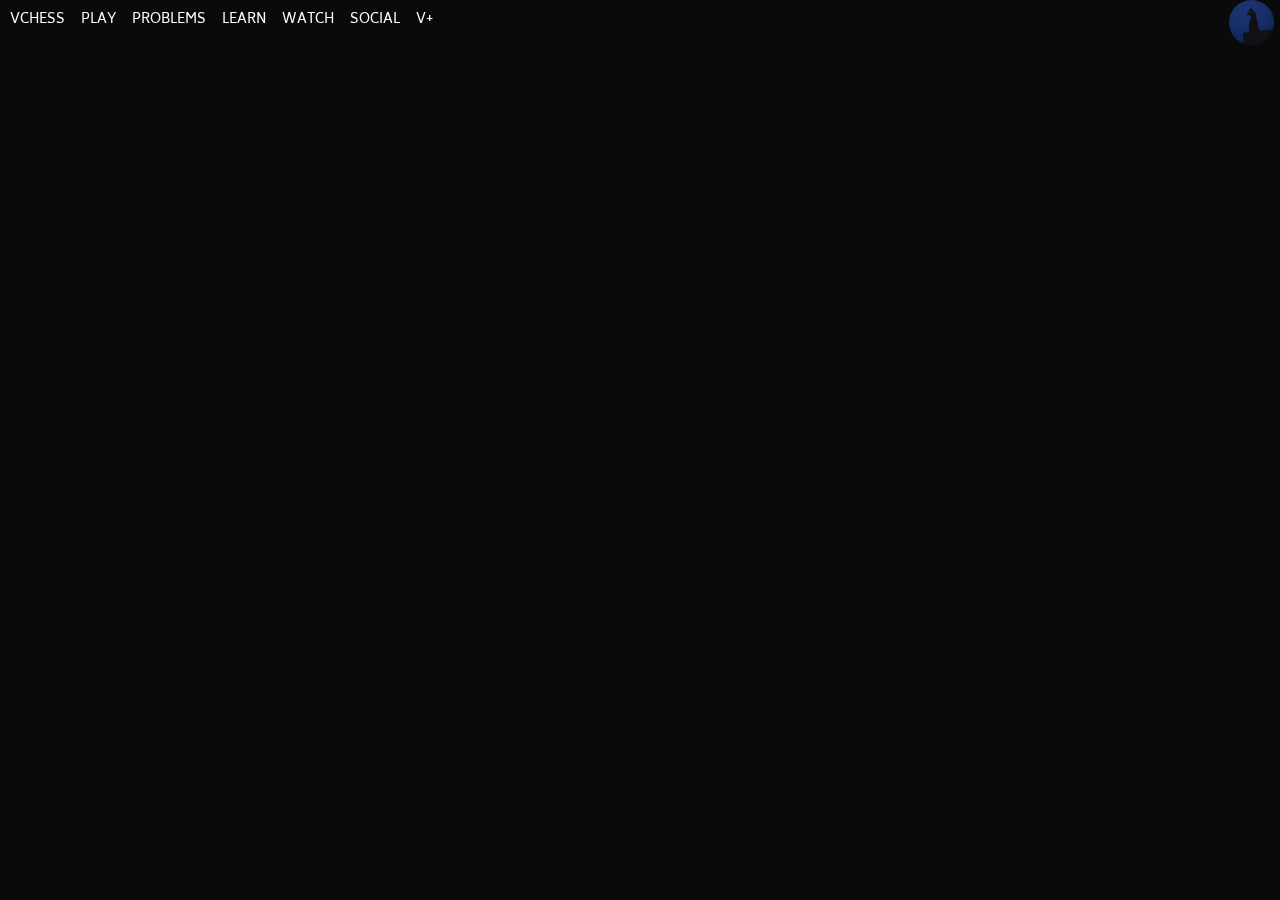
<file: index.html>
<!DOCTYPE html>
<html lang="en">
<head>
    <meta charset="UTF-8">
    <meta name="viewport" content="width=device-width, initial-scale=1.0">
    <title>VCHESS</title>
    <link rel="stylesheet" href="CSS/index.css">
</head>
<body>
    <!--The part that will be used in all the files HTML-->
    <nav id="menu">
        <div class="link">
            <a href="index.html">VCHESS</a>
        </div>
        <div class="link">
            <a href="HTML/PLAY/play.html">PLAY</a>
            <div class="dropdown">
                <a href="HTML/PLAY/play.html">Play</a><br>
                <a href="HTML/PLAY/playbots.html">Play bots</a>
                <a href="HTML/PLAY/tournaments.html">Tournaments</a>
            </div>
        </div>
        <div class="link">
            <a href="HTML/PROBLEMS/problems.html">PROBLEMS</a>
            <div class="dropdown">
                <a href="HTML/PROBLEMS/problems.html">Problems</a>
            </div>
        </div>
        <div class="link">
            <a href="HTML/LEARN/learn.html">LEARN</a>
            <div class="dropdown">
                <a href="HTML/LEARN/chesstutorial.html">Chess tutorial</a>
                <a href="HTML/LEARN/openings.html">Openings</a><br>
                <a href="HTML/LEARN/analysis.html">Analysis</a><br>
                <a href="HTML/LEARN/coaches.html">Coaches</a>
            </div>
        </div>
        <div class="link">
            <a href="HTML/WATCH/watch.html">WATCH</a>
            <div class="dropdown">
                <a href="HTML/WATCH/events.html">Events</a><br>
                <a href="HTML/WATCH/bestplayers.html">Best players</a>
                <a href="HTML/WATCH/streamers.html">Streamers</a><br>
                <a href="HTML/WATCH/videolibrary.html">Video library</a>
            </div>
        </div>
        <div class="link">
            <a href="HTML/SOCIAL/social.html">SOCIAL</a>
            <div class="dropdown">
                <a href="HTML/SOCIAL/friends.html">Friends</a><br>
                <a href="HTML/SOCIAL/clubs.html">Clubs</a><br>
                <a href="HTML/SOCIAL/members.html">Members</a>
            </div>
        </div class="link">
        <div class="link">
            <a href="HTML/V+/V+.html">V+</a>
        </div>
        <a href="HTML/ACC/account.html" id="acc"><img src="IMG/acc.jpg"></a>
    </nav>
    <!--The part that will be used only in the index.HTML-->
    <h1 id="vchessIndex">VCHESS</h1>
    <p id="vchessDescription">vchess is an online platform with the goal of providing the best chess experience</p>
</body>
</html>
</file>
<file: CSS/index.css>
@import url('https://fonts.googleapis.com/css2?family=Biryani:wght@200;300;400;600;700;800;900&family=Playwrite+GB+S:ital,wght@0,100..400;1,100..400&display=swap');

* {
    margin: 0;
    padding: 0;
    box-sizing: border-box;
    font-family: "Biryani", sans-serif;
}

body {
    background-color: rgb(10, 10, 10);
}

/*Page navigation*/

#menu {
    width: 100%;
    height: 5vh;
    position: fixed;
    padding-left: 10px;
}

#menu .link {
    display: inline-block;
    margin-top: .5vh;
}

#menu .link a {
    text-decoration: none;
    margin-right: 12px;
    color: rgb(255, 255, 255);
    font-size: 83%;
    transition: color .3s linear;
}

#menu a:hover {
    color: #d38725;
}

#menu .link:hover .dropdown {
    display: block;
}

.dropdown {
    display: none;
    position: absolute;
    background-color: rgb(20, 20, 20);
    color: white;
    width: 160px;
    padding: 5px;
}

#acc img {
    border-radius: 50%;
    width: 5vh;
    position: absolute;
    right: .5vw;
    transition: box-shadow .3s;
}

#acc img:hover {
    box-shadow: 0 0 15px rgb(56, 56, 56);
}

/*Page navigation*/

/*Index*/
#vchessIndex {
    font-size: 100px;
    color: rgb(255, 255, 255);
    position: absolute;
    top: 25%;
    left: 50%;
    transform: translate(-50%, -50%);
    opacity: 0;
    animation: vchessOpacity 4s forwards;
}

@keyframes vchessOpacity {
    to {opacity: 1;}
}

#vchessDescription {
    font-size: 30px;
    color: white;
    position: absolute;
    top: 40%;
    left: 50%;
    transform: translate(-50%, -50%);
    text-align: center;
    opacity: 0;
    animation: vchessDescriptionOpacity 4s .5s forwards;
}

@keyframes vchessDescriptionOpacity {
    to {opacity: 1;}
}

/*Index*/
</file>
